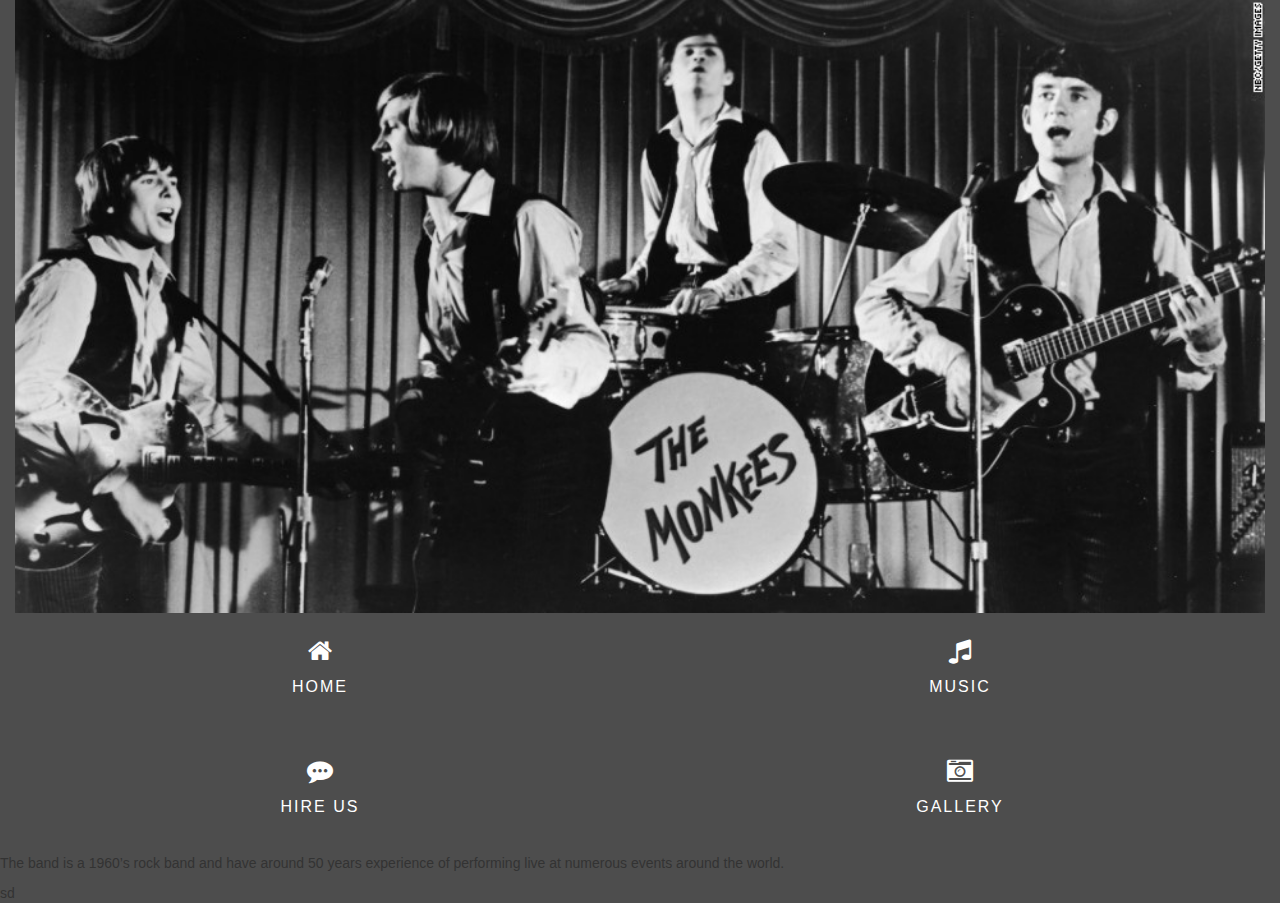
<file: index.html>
<!DOCTYPE html>
<html>
<head>
    <meta charset="UTF-8">
    <meta name="viewport" content="width=device-width, initial-scale=1.0">
    <meta http-equiv="X-UA-Compatible" content="ie=edge">
    <link rel="stylesheet" href="https://stackpath.bootstrapcdn.com/bootstrap/3.3.7/css/bootstrap.min.css"/>
    <link rel="stylesheet" href="https://stackpath.bootstrapcdn.com/font-awesome/4.7.0/css/font-awesome.min.css"/>
    <link rel="stylesheet" href="css.css" type="text/css"/>
    <title>Music Band</title>
</head>
<body>
<!-- header section-->
<header class="container-fluid">
    <div class="row">
        <div class="col-xs-12">
            <img src="assets/header.jpg" class="header-image-contain">
        </div>
    </div>
      <!-- navigation section-->
    <nav>
        <div class="row">
            <ul id="nav" class="list-inline clearfix">
                <li class="col-xs-6 color-home menuitem">
                    <a href="index.html" class="hvr-grow"><i class="fa fa-home"aria-hidden="true"></i><span>Home</span></a>
                </li>
                <li class="col-xs-6 color-music menuitem">
                    <a href="about.html" class="hvr-grow"><i class="fa fa-music"aria-hidden="true"></i><span>Music</span></a>
                </li>
                <li class="col-xs-6 color-hire-us menuitem">
                    <a href="media.html" class="hvr-grow"><i class="fa fa-commenting"aria-hidden="true"></i><span>Hire Us</span></a>
                </li>
                <li class="col-xs-6 color-gallery menuitem">
                    <a href="contact.html" class="hvr-grow"><i class="fa fa-camera-retro"aria-hidden="true"></i><span>Gallery</span></a>
                </li>
            </ul>
        </div>
    </nav>
</header>
<!-- Description section-->
<section>
    <div class="row">
        <div class="col-xs-12">
            <p>The band is a 1960’s rock band and have around 50 years experience of performing live at numerous events
                around the world.</p>
        </div>
    </div>
</section>
<!-- Footing section-->
<footer>
</footer>
</body>
</html>sd
</file>
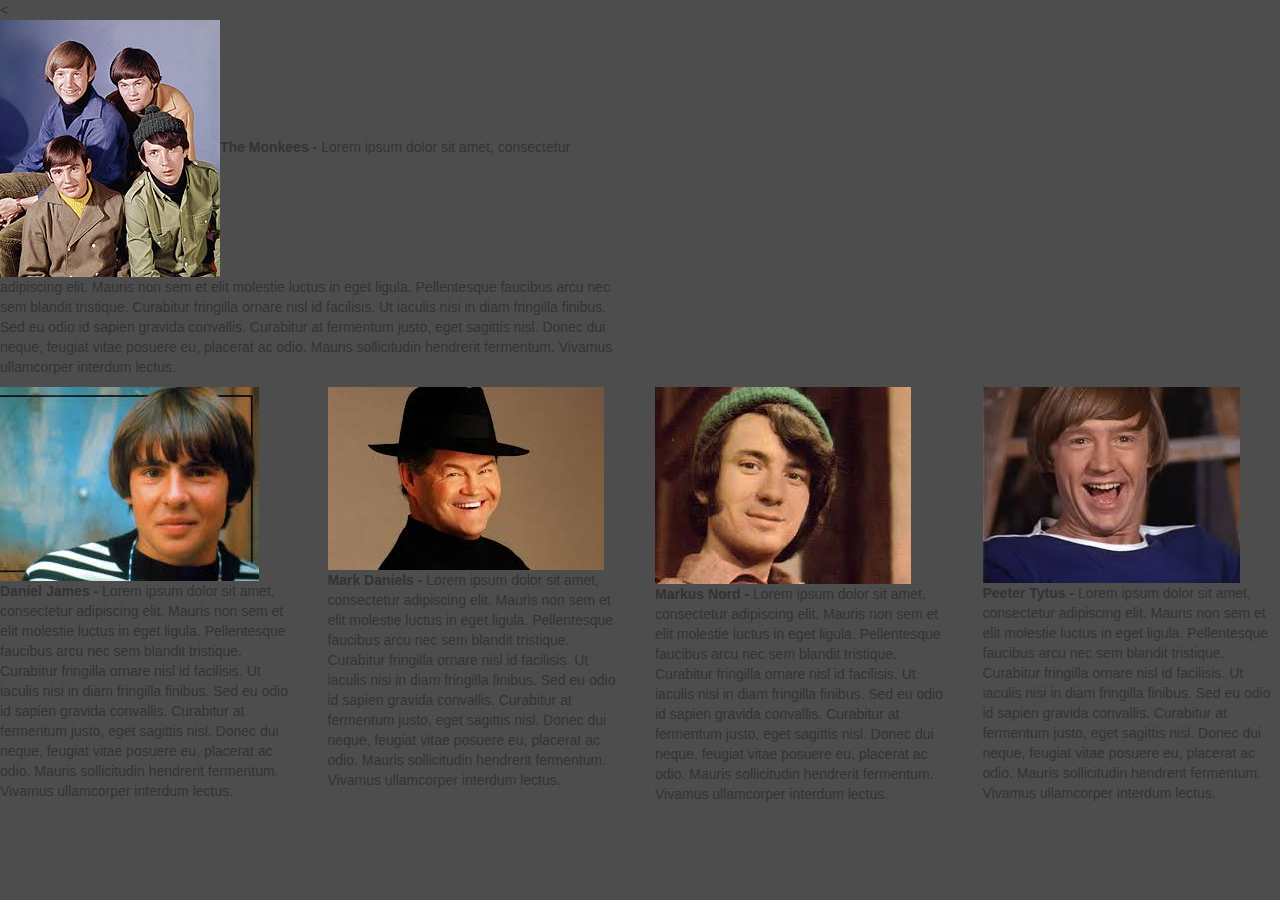
<file: about.html>
<<!DOCTYPE html>
<html lang="en">
<head>
    <meta charset="UTF-8">
    <meta name="viewport" content="width=device-width, initial-scale=1.0">
    <meta http-equiv="X-UA-Compatible" content="ie=edge">
    <link rel="stylesheet" href="https://stackpath.bootstrapcdn.com/bootstrap/3.3.7/css/bootstrap.min.css" />
    <link rel="stylesheet" href="https://stackpath.bootstrapcdn.com/font-awesome/4.7.0/css/font-awesome.min.css" />
    <link rel="stylesheet" href="css.css" type="text/css" />
    <title>About</title>
</head>
<body class="whole">
   <div class="row">
       <div class="col-xs-12 col-md-6 wholeband">
           <p class="wholeband-txt"> 
           <img src="../assets/band.jpg" class="wholeband-img"><strong>The Monkees - </strong>Lorem ipsum dolor sit amet, consectetur adipiscing elit. Mauris non sem et elit molestie luctus in eget ligula. 
           Pellentesque faucibus arcu nec sem blandit tristique. Curabitur fringilla ornare nisl id facilisis. Ut iaculis nisi in diam fringilla finibus. 
           Sed eu odio id sapien gravida convallis. Curabitur at fermentum justo, eget sagittis nisl. Donec dui neque, feugiat vitae posuere eu, 
           placerat ac odio. Mauris sollicitudin hendrerit fermentum. Vivamus ullamcorper interdum lectus. </p>
       </div>
   </div>
   <div class="row">
       <div class="col-xs-6 col-sn-6 col-md-3 bandmember">
           <p class="member"><img src="../assets/dj.jpg" class="member-img"><strong>Daniel James - </strong>Lorem ipsum dolor sit amet, consectetur adipiscing elit. Mauris non sem et elit molestie luctus in eget ligula. 
           Pellentesque faucibus arcu nec sem blandit tristique. Curabitur fringilla ornare nisl id facilisis. Ut iaculis nisi in diam fringilla finibus. 
           Sed eu odio id sapien gravida convallis. Curabitur at fermentum justo, eget sagittis nisl. Donec dui neque, feugiat vitae posuere eu, 
           placerat ac odio. Mauris sollicitudin hendrerit fermentum. Vivamus ullamcorper interdum lectus.</p>
       </div>
       <div class="col-xs-6 col-sn-6 col-md-3 bandmember">
           <p class="member"><img src="../assets/md.jpg" class="member-img"><strong>Mark Daniels - </strong>Lorem ipsum dolor sit amet, consectetur adipiscing elit. Mauris non sem et elit molestie luctus in eget ligula. 
           Pellentesque faucibus arcu nec sem blandit tristique. Curabitur fringilla ornare nisl id facilisis. Ut iaculis nisi in diam fringilla finibus. 
           Sed eu odio id sapien gravida convallis. Curabitur at fermentum justo, eget sagittis nisl. Donec dui neque, feugiat vitae posuere eu, 
           placerat ac odio. Mauris sollicitudin hendrerit fermentum. Vivamus ullamcorper interdum lectus.</p>
       </div>
       <div class="col-xs-6 col-sn-6 col-md-3 bandmember">
           <p class="member"><img src="../assets/mn.jpg" class="member-img"><strong>Markus Nord - </strong>Lorem ipsum dolor sit amet, consectetur adipiscing elit. Mauris non sem et elit molestie luctus in eget ligula. 
           Pellentesque faucibus arcu nec sem blandit tristique. Curabitur fringilla ornare nisl id facilisis. Ut iaculis nisi in diam fringilla finibus. 
           Sed eu odio id sapien gravida convallis. Curabitur at fermentum justo, eget sagittis nisl. Donec dui neque, feugiat vitae posuere eu, 
           placerat ac odio. Mauris sollicitudin hendrerit fermentum. Vivamus ullamcorper interdum lectus.</p>
       </div>
       <div class="col-xs-6 col-sn-6 col-md-3 bandmember">
           <p class="member"><img src="../assets/pt.jpg" class="member-img"><strong>Peeter Tytus - </strong>Lorem ipsum dolor sit amet, consectetur adipiscing elit. Mauris non sem et elit molestie luctus in eget ligula. 
           Pellentesque faucibus arcu nec sem blandit tristique. Curabitur fringilla ornare nisl id facilisis. Ut iaculis nisi in diam fringilla finibus. 
           Sed eu odio id sapien gravida convallis. Curabitur at fermentum justo, eget sagittis nisl. Donec dui neque, feugiat vitae posuere eu, 
           placerat ac odio. Mauris sollicitudin hendrerit fermentum. Vivamus ullamcorper interdum lectus.</p>
       </div>
   </div>
    
</body>
</html>
</file>
<file: css.css>
/*---------------------------------------------------------- imports */
@import url('https://fonts.googleapis.com/css?family=BioRhyme+Expanded:100,200,300,400,500,600,700,800,900,1000');
@import url('https://fonts.googleapis.com/css?family=Karla');
/*-------------------------------------------------------- Header section */
.header-image-contain {
    width: 100%;
}
/*----------------------------------------------------- menu section */
navigation{
    background-color: #4d4d4d;
    padding: 0px;
    margin: 0px;
}
#nav {
    margin: 0;
}
#nav li {
    padding: 0;
    border-radius: 5px;
}
.menuitem {
    height: 120px;
    text-align: center;
    padding: 0;
}
.menuitem a {
    width: 100%;
    text-decoration: none;
    color: white;
    height: 120px;
}
.menuitem a i {
    padding-top: 25px;
    display: block;
    color: white;
    font-size: 26px;
}
.menuitem span {
    display: block;
    width: 100%;
    padding-top: 12px;
    text-align: center;
    text-transform: uppercase;
    font-size: 16px;
    font-weight: 300;
    letter-spacing: 2px;
}
.menu-item1{
    background-color:  #99bbff;
}
.menu-item2{
    background-color:  #ff751a;
}
.menu-item3{
    background-color:  #ff1aff;
}
.menu-item4{
    background-color:  #47d147;
}
body {
    background-color: #4d4d4d;
}
</file>
